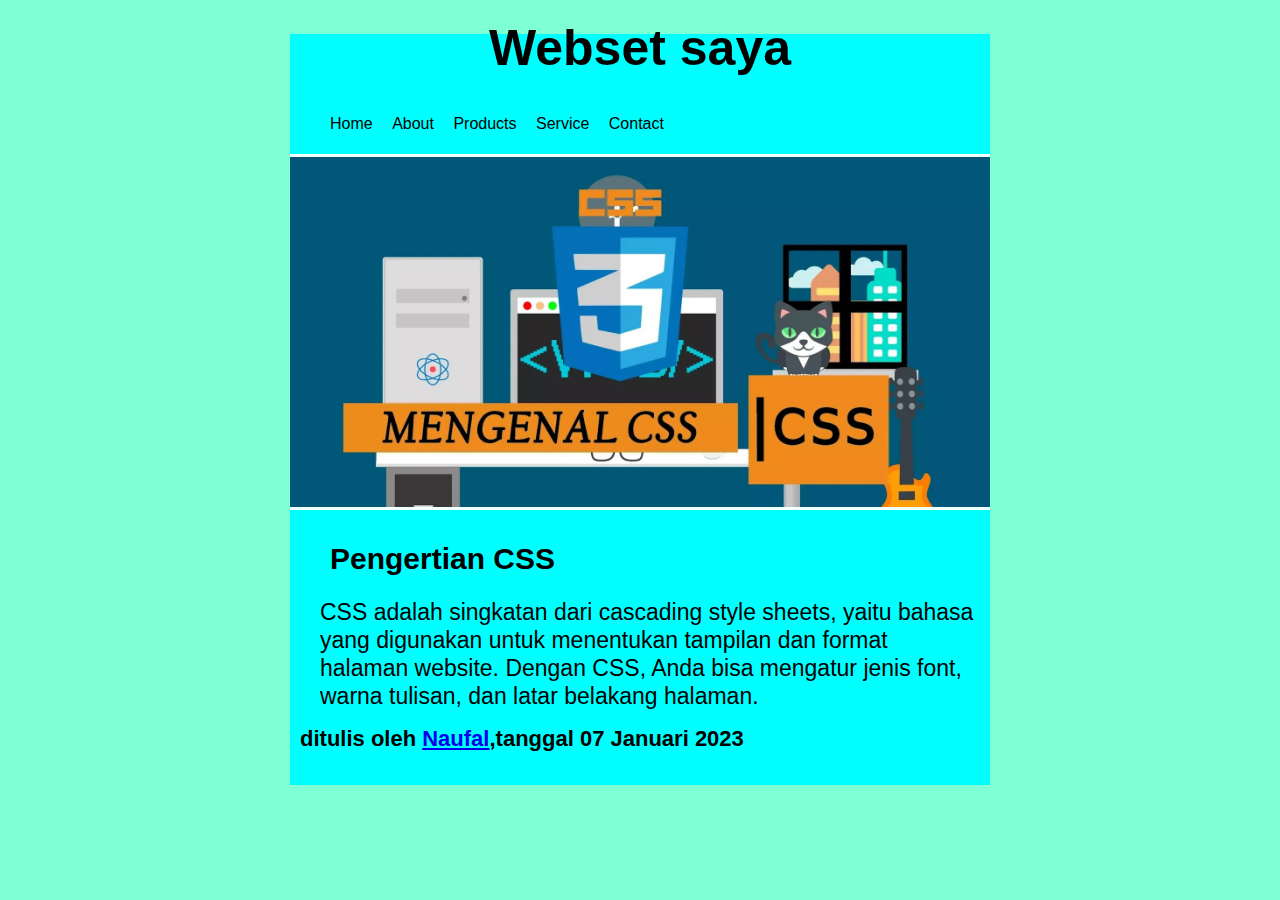
<file: latihan.html>
<!DOCTYPE html>
<html>
<head>
	<title>LATIHAN CSS</title>
	<link rel="stylesheet" href="latihanstyle.css">
</head>
<body>
	<div class="container">
		<div class="header">
	<h1>Webset saya</h1>
	<ul>
		<li><a href="#">Home</a></li>
		<li><a href="#">About</a></li>
		<li><a href="#">Products</a></li>
		<li><a href="#">Service</a></li>
		<li><a href="#">Contact</a></li>
	</ul>
  </div>
  <div class="hero"></div>
  <div class="content">
	<h2>Pengertian CSS</h2>
	<p>CSS adalah singkatan dari cascading style sheets, yaitu bahasa yang digunakan untuk menentukan tampilan dan format halaman website. Dengan CSS, Anda bisa mengatur jenis font, warna tulisan, dan latar belakang halaman.</p>
	<h3>ditulis oleh <a href="latihan.html">Naufal</a>,tanggal 07 Januari 2023</h3>
		</div>
		</div>
</body>
</html>
</file>
<file: latihanstyle.css>
body {
    background-color: aquamarine;
    font:16px/28px arial,sans-serif;
    color:black;
}
.container {
    width: 700px;
    background-color: aqua;
    margin: auto;
}
.header h1{
	font-size: 50px;
	font-weight:bold;
    text-align: center;
}
.header ul li{
	display: inline-block;
	margin-top:15px;
	margin-right: 15px;
}
.header a{
	text-decoration: none;
	color:black;
}
.hero{
	height:350px;
	background-image: url(CSS.webp);
	background-size: cover;
	background-position: 0 0px;
	border-top: 3px solid azure;
	border-bottom: 3px solid azure;
}
.content {
	padding: 10px;
}
.content h2{
	font-size: 30px;
	font-weight: bold;
	margin-left: 30px;
}
.content h3{
	font-size: 22px;
	margin-top: -15px;
	margin-left: auto;
}
.content .penulis {
	font-size: 15px;
	margin-top: -5px;
}
.content .penulis a{
	color: salmon;
	text-decoration: none;
}
.content p{
	margin-bottom: 30px;
	margin-left: 20px;
	font-size: 23px;
}
</file>
